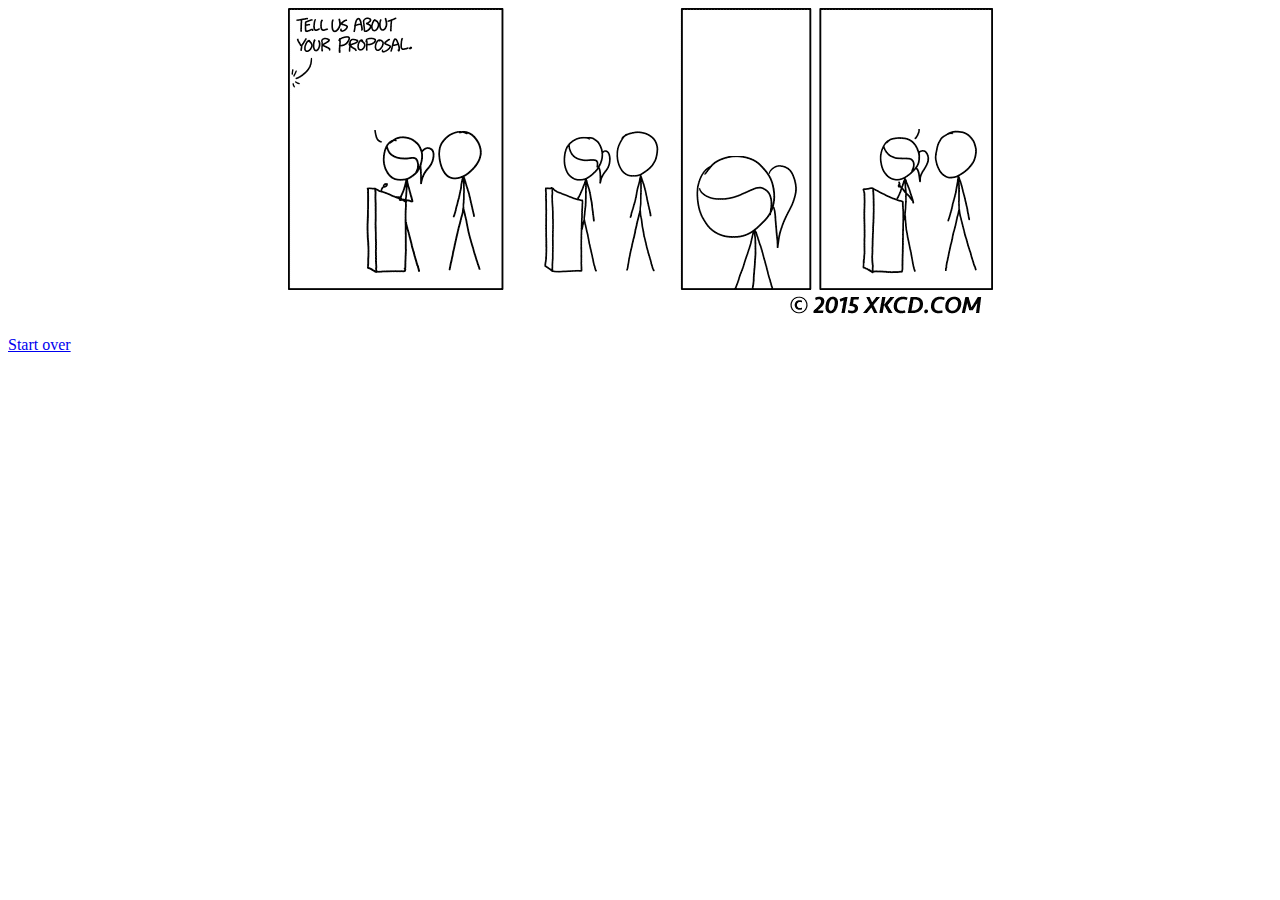
<file: cartoon/index.html>
<!doctype html>
<html lang="en-US">
  <head>
    <title></title>
    <meta charset="UTF-8" />
    <link rel="stylesheet" href="comic.css" />
    <script src="https://ajax.googleapis.com/ajax/libs/jquery/1.11.2/jquery.min.js"></script>
    <script>
      $(function() {
        var $blinds = $("[id^=blind]"),
            speed = 250,
            delay = 1500;
        function startAnimation() {
          $blinds.each(function(i) {
            var $blind = $blinds.eq(i);
            $blind.delay(delay * i + speed).animate({
              top: "+=" + $blind.height(),
              height: 0
            }, speed);
          });
        }

        $('a').on('click', function(e) {
          e.preventDefault();
          $blinds.finish();
          $blinds.removeAttr('style');
          startAnimation();
        });

        startAnimation();
      });
    </script>
  </head>
  <body>
    <div id="comic">
      <div id="panel_1">
        <div id="blind_1"></div>
        <div id="blind_2"></div>
      </div>

      <div id="panel_2">
        <div id="blind_3"></div>
        <div id="blind_4"></div>
      </div>

      <div id="panel_3">
        <div id="blind_5"></div>
        <div id="blind_6"></div>
      </div>

      <div id="panel_4">
        <div id="blind_7"></div>
        <div id="blind_8"></div>
        <div id="blind_9"></div>
      </div>
    </div>
    <p><a href="#">Start over</a></p>
  </body>
</html>
</file>
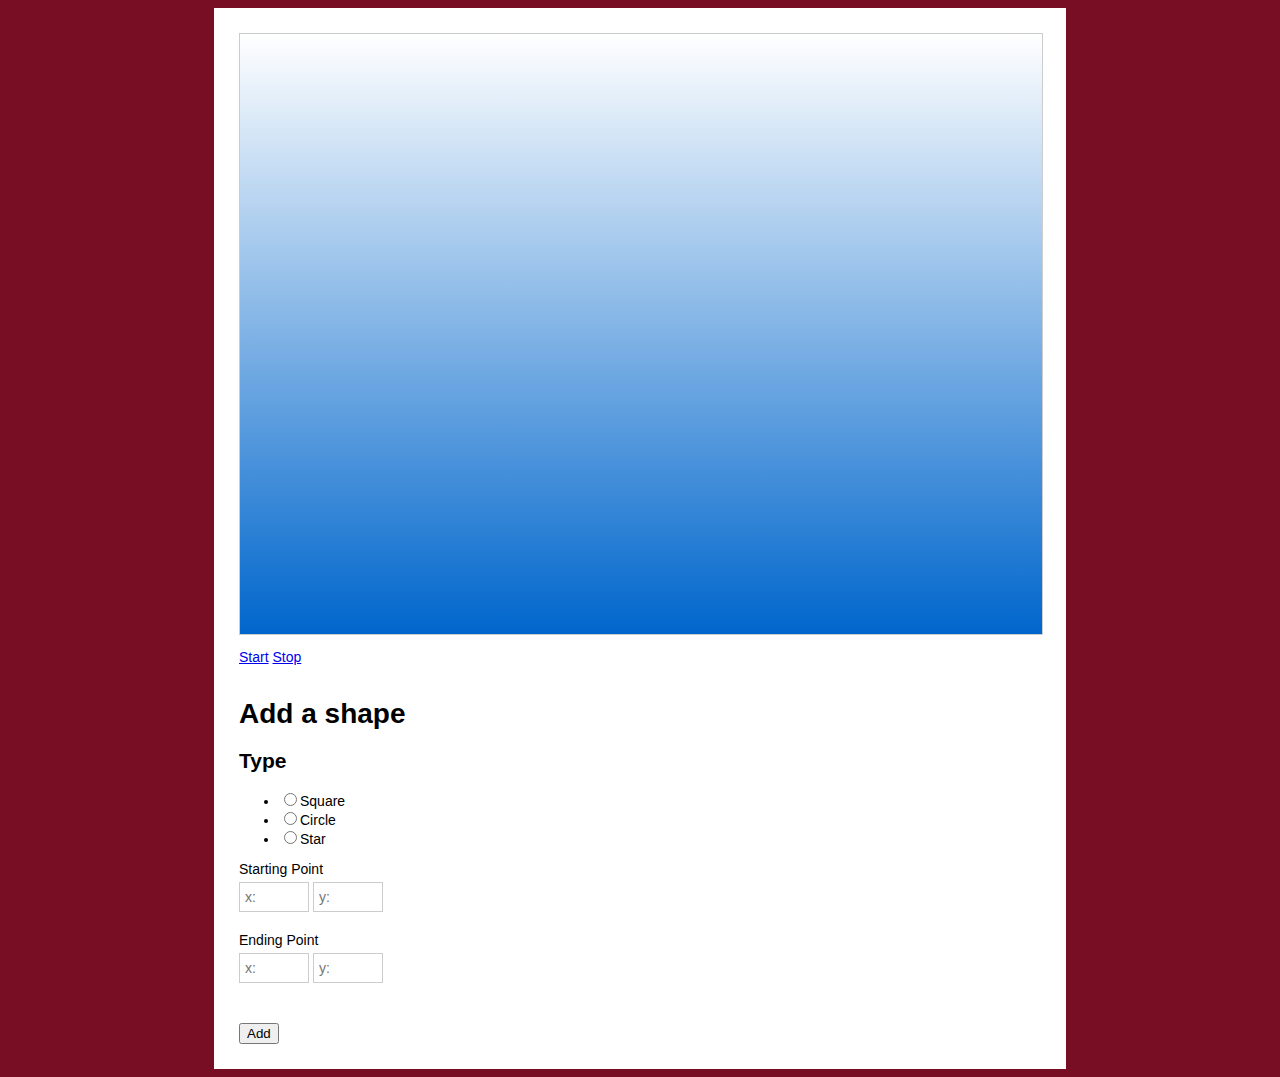
<file: dynamic_anim/index.html>
<!DOCTYPE html>
<html lang="en">
<head>
  <meta charset="UTF-8">
  <title>Dynamic Animations</title>
  <script src="https://ajax.googleapis.com/ajax/libs/jquery/1.12.4/jquery.min.js"></script>
  <script src="script.js"></script>
  <link rel="stylesheet" href="style.css">
</head>
<body>
  <main>
    <div id="canvas">
      
    </div>
    <p>
      <a href="#" id="animate">Start</a>
      <a href="#" id="stop">Stop</a>
    </p>
    <form action="" method="post">
      <fieldset>
        <h1>Add a shape</h1>
        <h2>Type</h2>
        <ul>
          <li><label for=""><input type="radio" name="shape_type" value="square">Square</label></li>
          <li><label for=""><input type="radio" name="shape_type" value="circle">Circle</label></li>
          <li><label for=""><input type="radio" name="shape_type" value="star">Star</label></li>
        </ul>
        <dl>
           <dt>
             <lable for="start_x">Starting Point</lable>
           </dt>

           <dd>
             <input type="number" name="start_x" placeholder="x:">
             <input type="number" name="start_y" placeholder="y:">
           </dd>

           <dt>
             <lable for="end_x">Ending Point</lable>
           </dt>
           
           <dd>
             <input type="number" name="end_x" placeholder="x:">
             <input type="number" name="end_y" placeholder="y:">
           </dd>
         </dl>
         <input type="submit" value="Add">
      </fieldset>
    </form>
  </main>
</body>
</html>
</file>
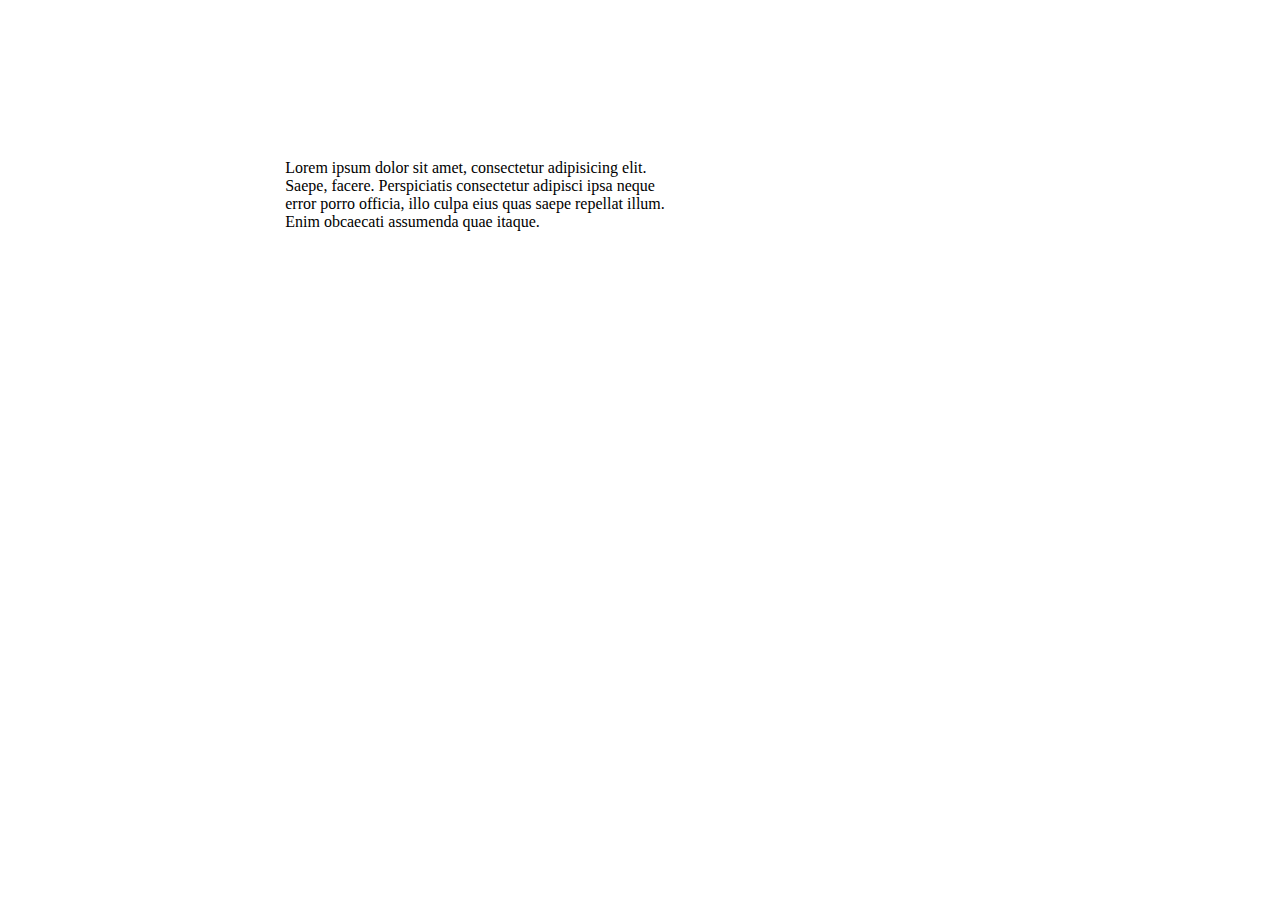
<file: animate.html>
<!DOCTYPE html>
<html lang="en">
<head>
  <meta charset="UTF-8">
  <title>jQuery Animate</title>
  <style>
    p {
      width: 400px;
      position: absolute;
    }
  </style>
  <script src="https://ajax.googleapis.com/ajax/libs/jquery/1.12.4/jquery.min.js"></script>
  <script>
    $(function() {
      $('p').animate({
        left: 500,
        top: 250
      }, 400, function() {
        $(this).animate({ left: 0,top: 0 }, 600);
      });
    });
  </script>
</head>
<body>
  <p>Lorem ipsum dolor sit amet, consectetur adipisicing elit. Saepe, facere. Perspiciatis consectetur adipisci ipsa neque error porro officia, illo culpa eius quas saepe repellat illum. Enim obcaecati assumenda quae itaque.</p>
</body>
</html>
</file>
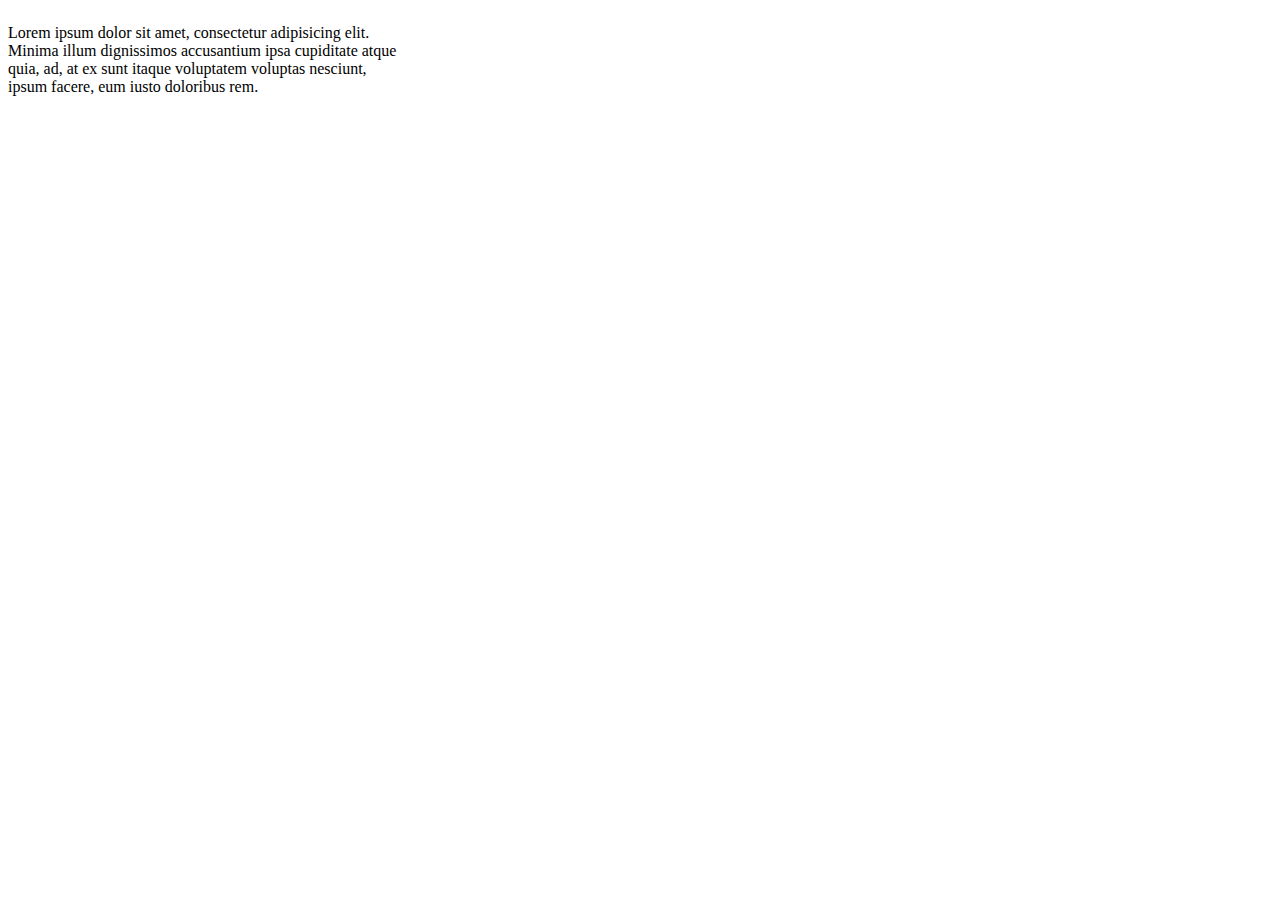
<file: purjs.html>
<!DOCTYPE html>
<html lang="en">
<head>
  <meta charset="UTF-8">
  <title>Animating Paragraph</title>
  <style>
    p {
      width: 400px;
      position: absolute;
    }
  </style>
  <script>
    window.onload = function() {
      var frame_length = 13,  // delay between each frame in milliseconds
        speed = 400,          // duration of animation in milliseconds
        steps = Math.round(speed / frame_length),
        end_top = 250,
        end_left = 500,
        $p = document.querySelector("p"),
        i = 0;
      var update = function() {
        $p.style.top = end_top * (i / steps) + "px";
        $p.style.left = end_left * (i / steps) + "px";
        i++;
        i <= steps && setTimeout(update, frame_length);
      };

      setTimeout(update, 5000)
        // kick off the animation loop
    };

  </script>
</head>
<body>
  <p>Lorem ipsum dolor sit amet, consectetur adipisicing elit. Minima illum dignissimos accusantium ipsa cupiditate atque quia, ad, at ex sunt itaque voluptatem voluptas nesciunt, ipsum facere, eum iusto doloribus rem.</p>
</body>
</html>
</file>
<file: cartoon/comic.css>
#comic {
  position: relative;
  overflow: hidden;
  width: 705px;
  height: 312px;
  margin: 0 auto;
  background: transparent url("xkcd.gif") 0 0 no-repeat;
}

[id^="panel"] {
  float: left;
  width: 215px;
  height: 282px;
}

#panel_2 { width: 179px; }

#panel_3 {
  width: 130px;
  margin-right: 8px;
}

#panel_4 { width: 173px; }

[id^="blind"] {
  position: absolute;
  background: #ffffff;
}

#blind_1 {
  left: 3px;
  top: 6px;
  width: 123px;
  height: 76px;
}

#blind_2 {
  left: 33px;
  top: 57px;
  width: 178px;
  height: 65px;
}

#blind_3 {
  left: 224px;
  top: 7px;
  width: 139px;
  height: 94px;
}

#blind_4 {
  left: 290px;
  top: 77px;
  width: 96px;
  height: 46px;
}

#blind_5 {
  left: 402px;
  top: 8px;
  width: 102px;
  height: 137px;
}

#blind_6 {
  left: 441px;
  top: 67px;
  width: 76px;
  height: 81px;
}

#blind_7 {
  left: 535px;
  top: 6px;
  width: 139px;
  height: 79px;
}

#blind_8 {
  left: 609px;
  top: 51px;
  width: 49px;
  height: 30px;
}

#blind_9 {
  left: 561px;
  top: 79px;
  width: 137px;
  height: 42px;
}
</file>
<file: dynamic_anim/style.css>
body {
  font: normal 14px Helvetica, Arial, sans-serif;
  background: #780e24;
}

main {
  width: 802px;
  padding: 25px;
  margin: 0 auto;
  background: #fff;
}

#canvas {
  position: relative;
  width: 100%;
  height: 600px;
  border: 1px solid #ccc;
  background: linear-gradient(to bottom, #fff 0%, #0066cc 100%);
}

#canvas > div {
  position: absolute;
  z-index: 1;
  width: 30px;
  height: 30px;
  background: #edee24;
}

#canvas .circle {
  border-radius: 100%;
}

#canvas .star {
  background: transparent url('star.png') no-repeat;
  background-size: 100% auto;
}

fieldset {
  padding: 0;
  margin: 0;
  border: none;
}

dl {
  padding: 0 0 20px 0;
  margin: 0;
}

dt {
  padding: 0 0 5px 0;
}

dd {
  padding: 0 0 20px 0;
  margin: 0;
}

input[type="number"] {
  width: 70px;
  height: 30px;
  padding: 5px 0 5px 5px;
  font: normal 14px/100% Helvetica, Arial, sans-serif;
  box-sizing: border-box;
  border: 1px solid #ccc;
}
</file>
